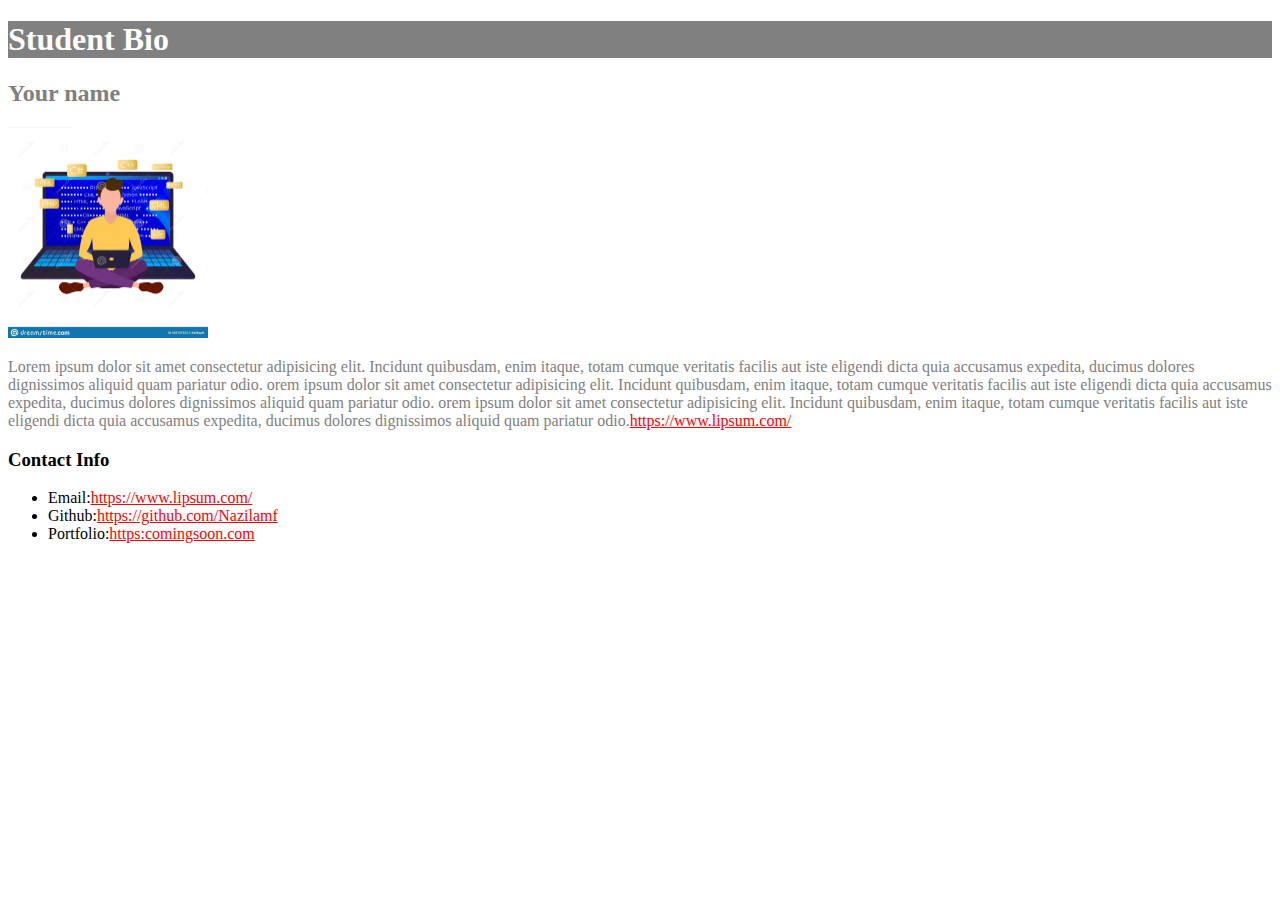
<file: index.html>
<!DOCTYPE html>
<html lang="en">

<head>
    <meta charset="UTF-8">
    <meta http-equiv="X-UA-Compatible" content="IE=edge">
    <meta name="viewport" content="width=device-width, initial-scale=1.0">
    <link rel="stylesheet" href="./style/style.css">
    <title>Document</title>
</head>

<body>
    <div>
        <h1>Student Bio</h1>
        <h2>Your name</h2>
<img width=200px"" src="./work-programmer-man-coding-project-screens-program-code-vector-illustration-203127223.jpg" alt="">
    </div>

<div>
<p>Lorem ipsum dolor sit amet consectetur adipisicing elit. Incidunt quibusdam, enim itaque, totam cumque veritatis 
facilis aut iste eligendi dicta quia accusamus expedita, ducimus dolores dignissimos aliquid quam pariatur odio.
orem ipsum dolor sit amet consectetur adipisicing elit. Incidunt quibusdam, enim itaque, totam cumque veritatis 
facilis aut iste eligendi dicta quia accusamus expedita, ducimus dolores dignissimos aliquid quam pariatur odio.
orem ipsum dolor sit amet consectetur adipisicing elit. Incidunt quibusdam, enim itaque, totam cumque veritatis 
facilis aut iste eligendi dicta quia accusamus expedita, ducimus dolores dignissimos aliquid quam pariatur odio.<a href="https://www.lipsum.com" target="_blank">https://www.lipsum.com/</a></p>

</div>

<div>
    <footer>
        <h3>Contact Info</h3>
        <ul>
            <li>Email:<a href="https://www.lipsum.com" target="_blank">https://www.lipsum.com/</a></li>
            <li>Github:<a href="https://github.com/Nazilamf" target="_blank">https://github.com/Nazilamf</a></li>
            <li>Portfolio:<a href="https:comingsoon.com" target="_blank">https:comingsoon.com</a></li>
        </ul>
    </footer>
</div>


</body>

</html>
</file>
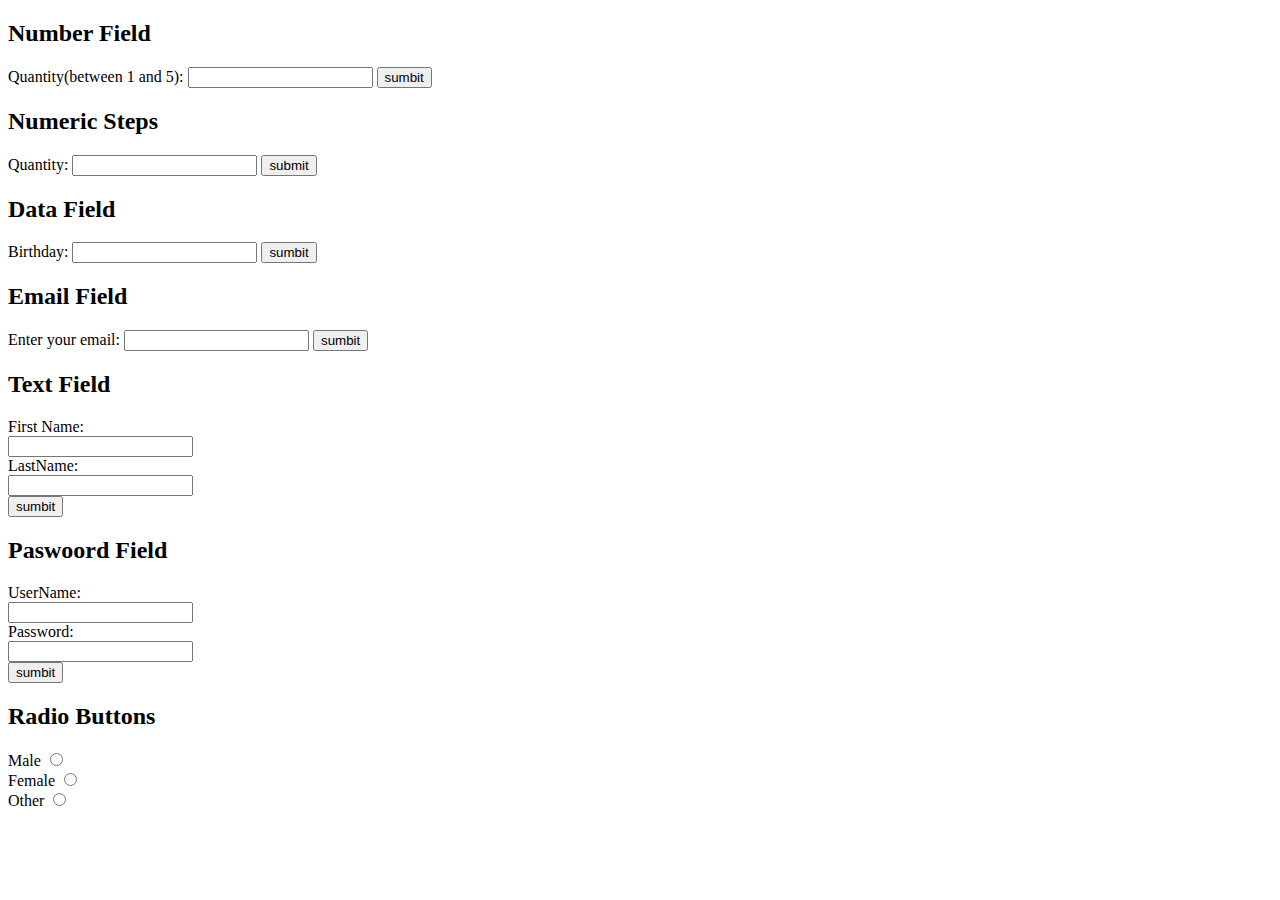
<file: HTML/task1.html>
<!DOCTYPE html>
<html lang="en">

<head>
    <meta charset="UTF-8">
    <meta http-equiv="X-UA-Compatible" content="IE=edge">
    <meta name="viewport" content="width=device-width, initial-scale=1.0">
    <title>Document</title>
</head>

<body>
    <h2>Number Field</h2>
    <label for="">Quantity(between 1 and 5):</label>
    <input type="number">
    <button>sumbit</button>
    <h2>Numeric Steps</h2>
    <label for="">Quantity:</label>
    <input type="number">
    <button>submit</button>
    <h2>Data Field</h2>
    <label for="">Birthday:</label>
    <input type="datetime">
    <button>sumbit</button>
    <h2>Email Field</h2>
    <label for="">Enter your email:</label>
    <input type="email">
    <button>sumbit</button>
    <h2>Text Field</h2>
    <Label>First Name:</Label>
    <br>
    <input type="text">
    <br>
    <Label>LastName:</Label>
    <br>
    <input type="text">
    <br>
    <button>sumbit</button>
    <h2>Paswoord Field</h2>
    <label for="">UserName:</label>
    <br>
    <input type="text">
    <br>
    <label for="">Password:</label>
    <br>
    <input type="password">
    <br>
    <button>sumbit</button>
    <h2>Radio Buttons</h2>
    <label for="">Male</label>
    <input type="radio" name="Gender" id="">
    <br>
    <label for="">Female</label>
    <input type="radio" name="Gender" id="">
    <br>
    <label for="">Other</label>
    <input type="radio" name="Gender" id="">
    <br>
    

   


</body>

</html>
</file>
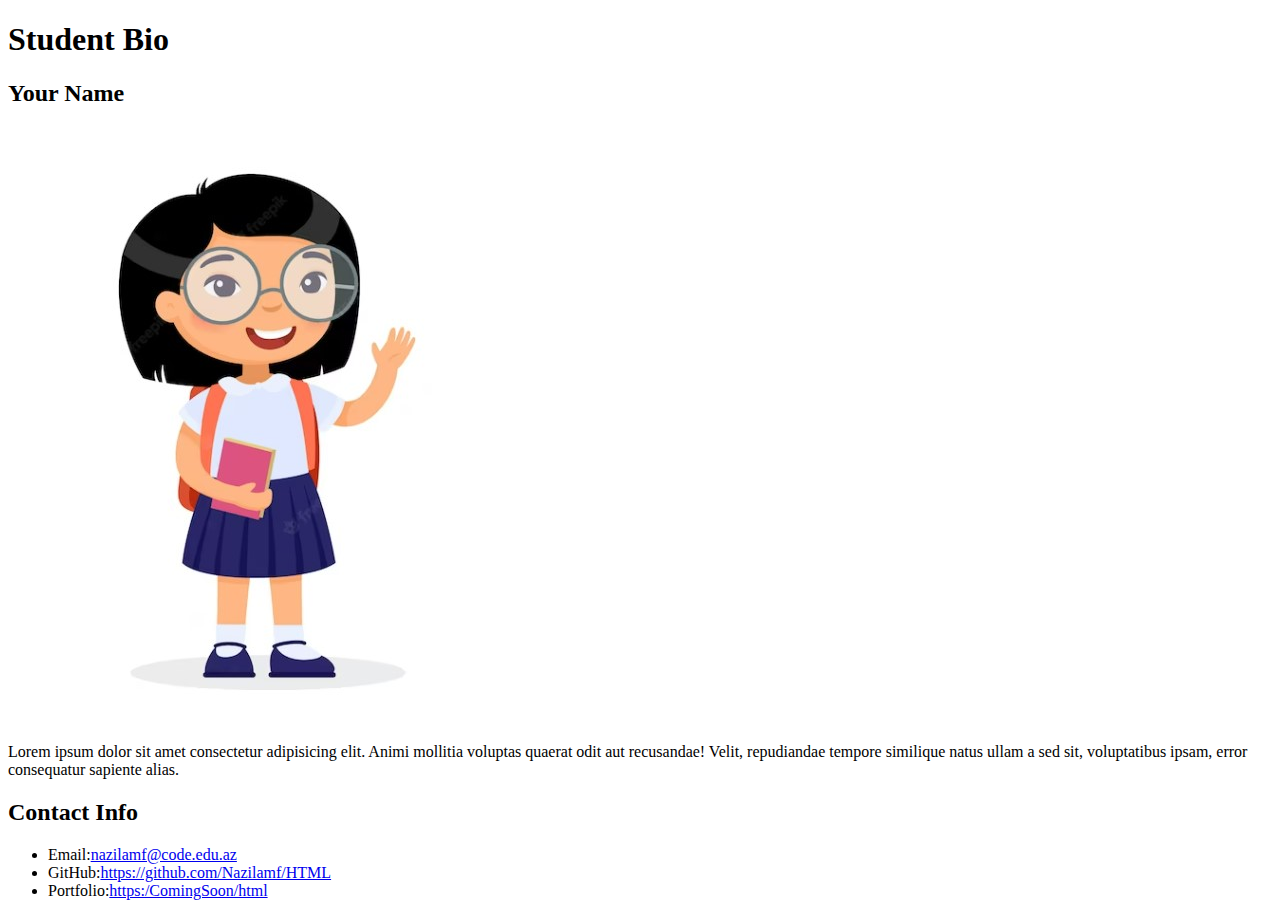
<file: HTML/task2.html>
<!DOCTYPE html>
<html lang="en">
<head>
    <meta charset="UTF-8">
    <meta http-equiv="X-UA-Compatible" content="IE=edge">
    <meta name="viewport" content="width=device-width, initial-scale=1.0">
    <title>Document</title>
</head>
<body>
    <h1>Student Bio</h1>
    <h2>Your Name</h2>
<img src="./Screenshot 2023-02-15 110335.jpg" alt="">
<p>Lorem ipsum dolor sit amet consectetur adipisicing elit. Animi mollitia voluptas quaerat odit aut recusandae! Velit, 
repudiandae tempore similique natus ullam a sed sit, voluptatibus ipsam, error consequatur sapiente alias.</p>
<h2>Contact Info</h2>
<ul>
    <li>Email:<a href="https:/nazilamf@code.edu.az/" target="_blank">nazilamf@code.edu.az </a></li>
    <li>GitHub:<a href="https://github.com/Nazilamf/HTML"target="_blank">https://github.com/Nazilamf/HTML</a></li>
    <li>Portfolio:<a href="https:/ComingSoon/html"target="_blank">https:/ComingSoon/html</a></li>
</ul>

</body>
</html>
</file>
<file: style/style.css>
h1 {
    color: white;
    background-color: grey;
}

h2 {
    color: grey;
}

p{
    color:grey
}

a{
   color: red; 
}

h3{
    color: black;
}
</file>
